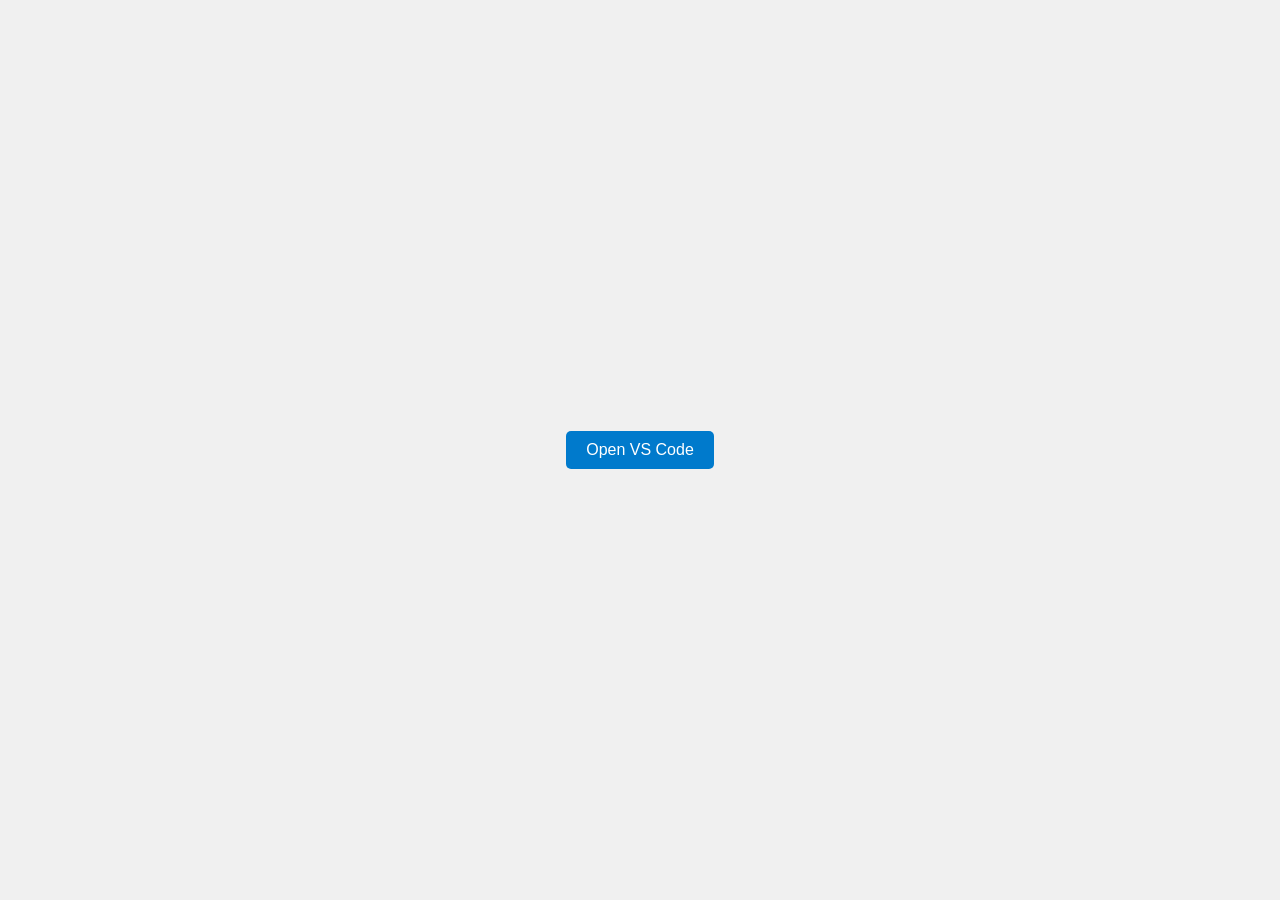
<file: html/html/Untitled-1.html>
<!DOCTYPE html>
<html lang="en">
<head>
    <meta charset="UTF-8">
    <meta name="viewport" content="width=device-width, initial-scale=1.0">
    <title>Open VS Code</title>
    <style>
        body {
            display: flex;
            justify-content: center;
            align-items: center;
            height: 100vh;
            background-color: #f0f0f0;
            margin: 0;
        }
        #openVSCodeButton {
            padding: 10px 20px;
            font-size: 16px;
            cursor: pointer;
            background-color: #007acc;
            color: white;
            border: none;
            border-radius: 5px;
        }
    </style>
</head>
<body>
    <button id="openVSCodeButton">Open VS Code</button>

    <script>
        document.getElementById('openVSCodeButton').addEventListener('click', function() {
            window.location.href = 'C:/Users/Keshava/Desktop/html/contact.html';
        });
    </script>
</body>
</html>
</file>
